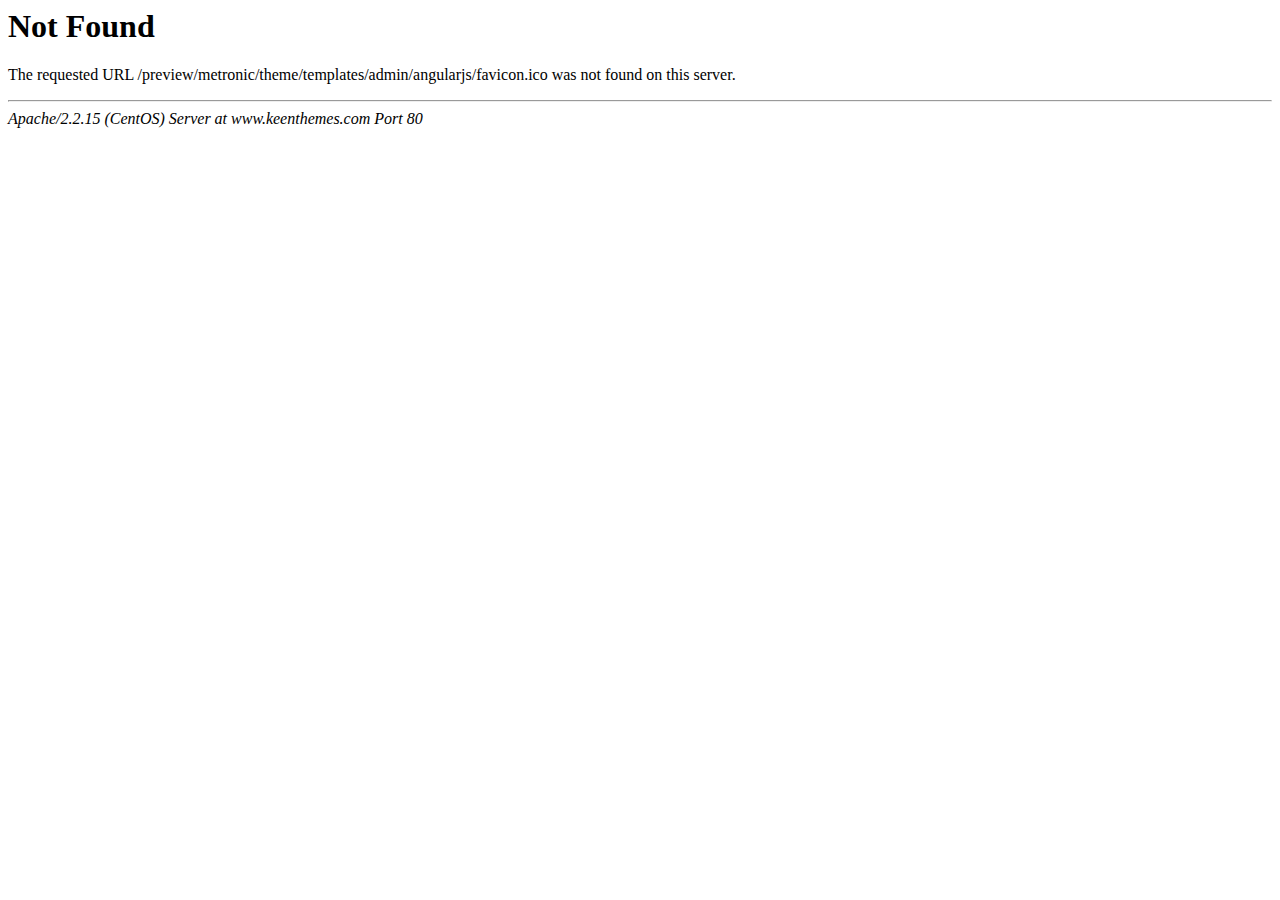
<file: AdminPanel/angularjs/favicon.html>
<!DOCTYPE HTML PUBLIC "-//IETF//DTD HTML 2.0//EN">
<html><head>
<title>404 Not Found</title>
</head><body>
<h1>Not Found</h1>
<p>The requested URL /preview/metronic/theme/templates/admin/angularjs/favicon.ico was not found on this server.</p>
<hr>
<address>Apache/2.2.15 (CentOS) Server at www.keenthemes.com Port 80</address>
</body></html>
</file>
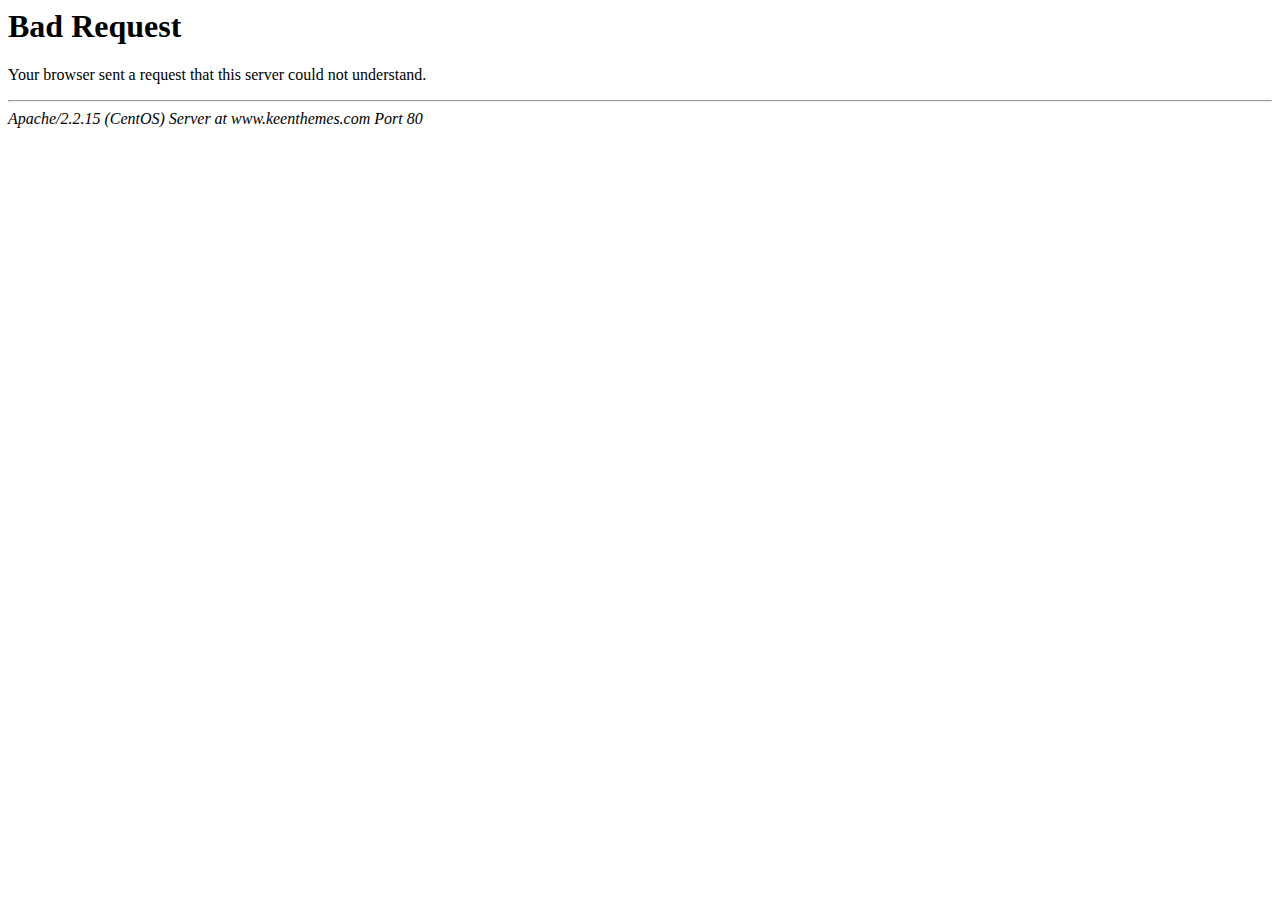
<file: AdminPanel/holder.js/100%x180.html>
<!DOCTYPE HTML PUBLIC "-//IETF//DTD HTML 2.0//EN">
<html><head>
<title>400 Bad Request</title>
</head><body>
<h1>Bad Request</h1>
<p>Your browser sent a request that this server could not understand.<br />
</p>
<hr>
<address>Apache/2.2.15 (CentOS) Server at www.keenthemes.com Port 80</address>
</body></html>
</file>
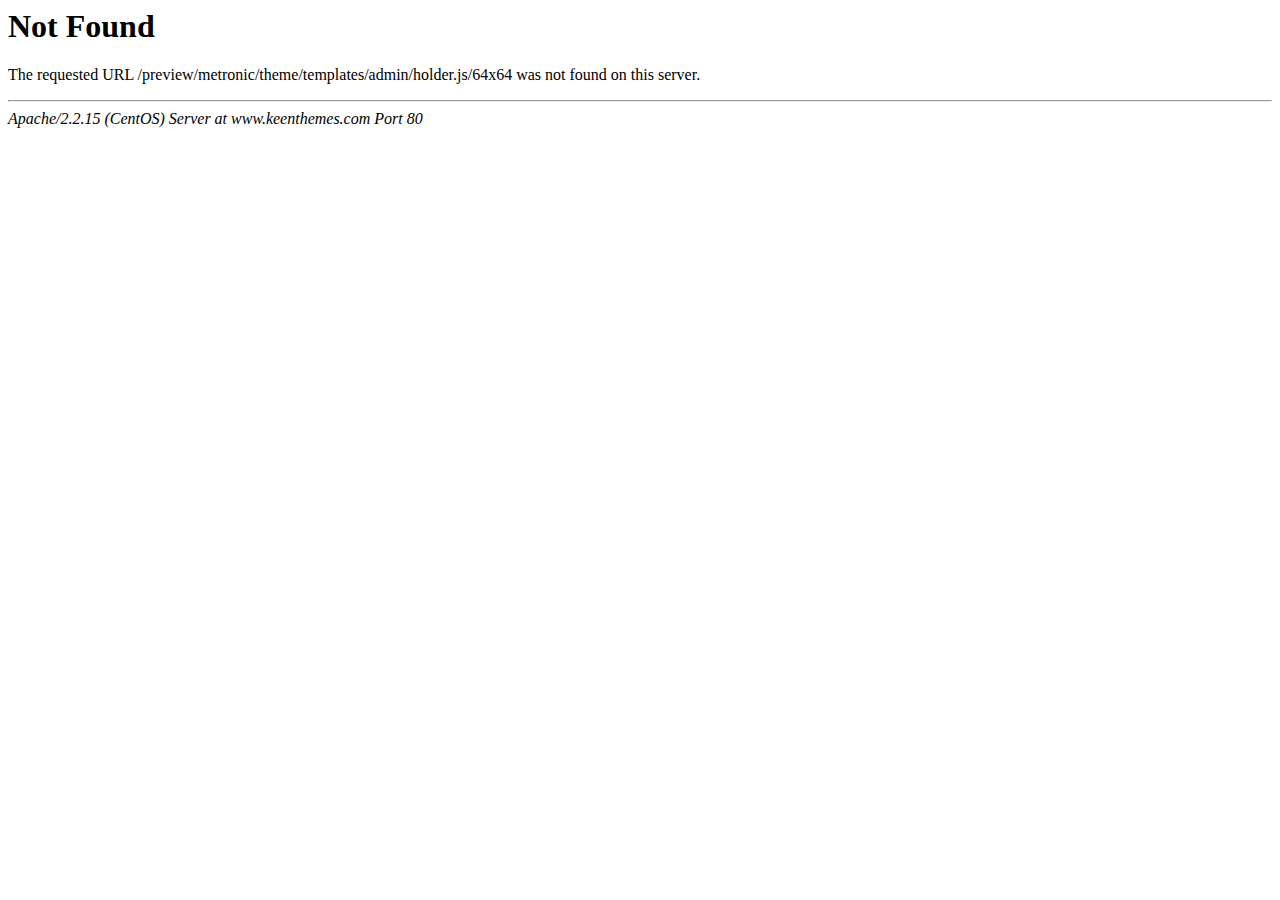
<file: AdminPanel/holder.js/64x64.html>
<!DOCTYPE HTML PUBLIC "-//IETF//DTD HTML 2.0//EN">
<html><head>
<title>404 Not Found</title>
</head><body>
<h1>Not Found</h1>
<p>The requested URL /preview/metronic/theme/templates/admin/holder.js/64x64 was not found on this server.</p>
<hr>
<address>Apache/2.2.15 (CentOS) Server at www.keenthemes.com Port 80</address>
</body></html>
</file>
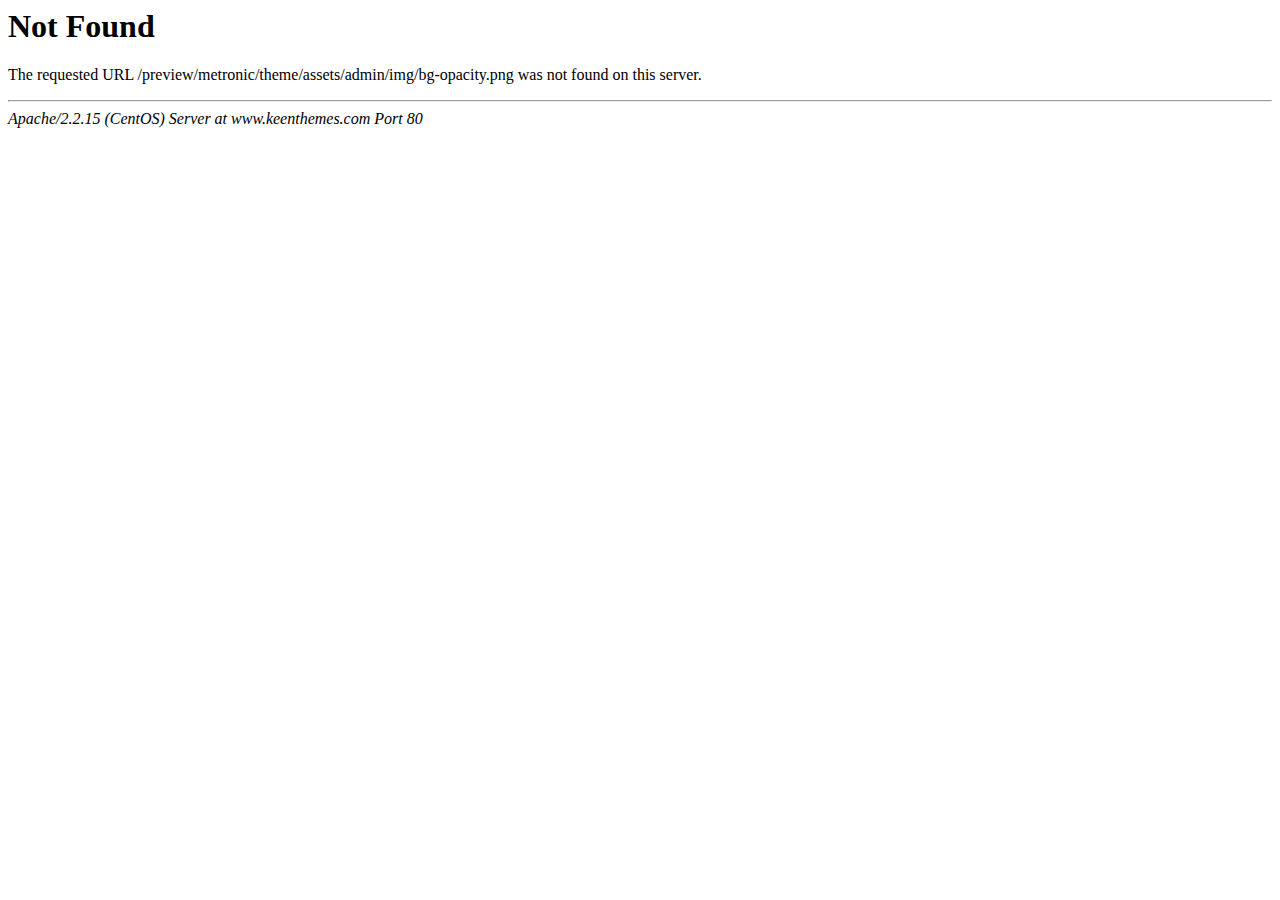
<file: AdminPanel/assets/admin/img/bg-opacity.html>
<!DOCTYPE HTML PUBLIC "-//IETF//DTD HTML 2.0//EN">
<html><head>
<title>404 Not Found</title>
</head><body>
<h1>Not Found</h1>
<p>The requested URL /preview/metronic/theme/assets/admin/img/bg-opacity.png was not found on this server.</p>
<hr>
<address>Apache/2.2.15 (CentOS) Server at www.keenthemes.com Port 80</address>
</body></html>
</file>
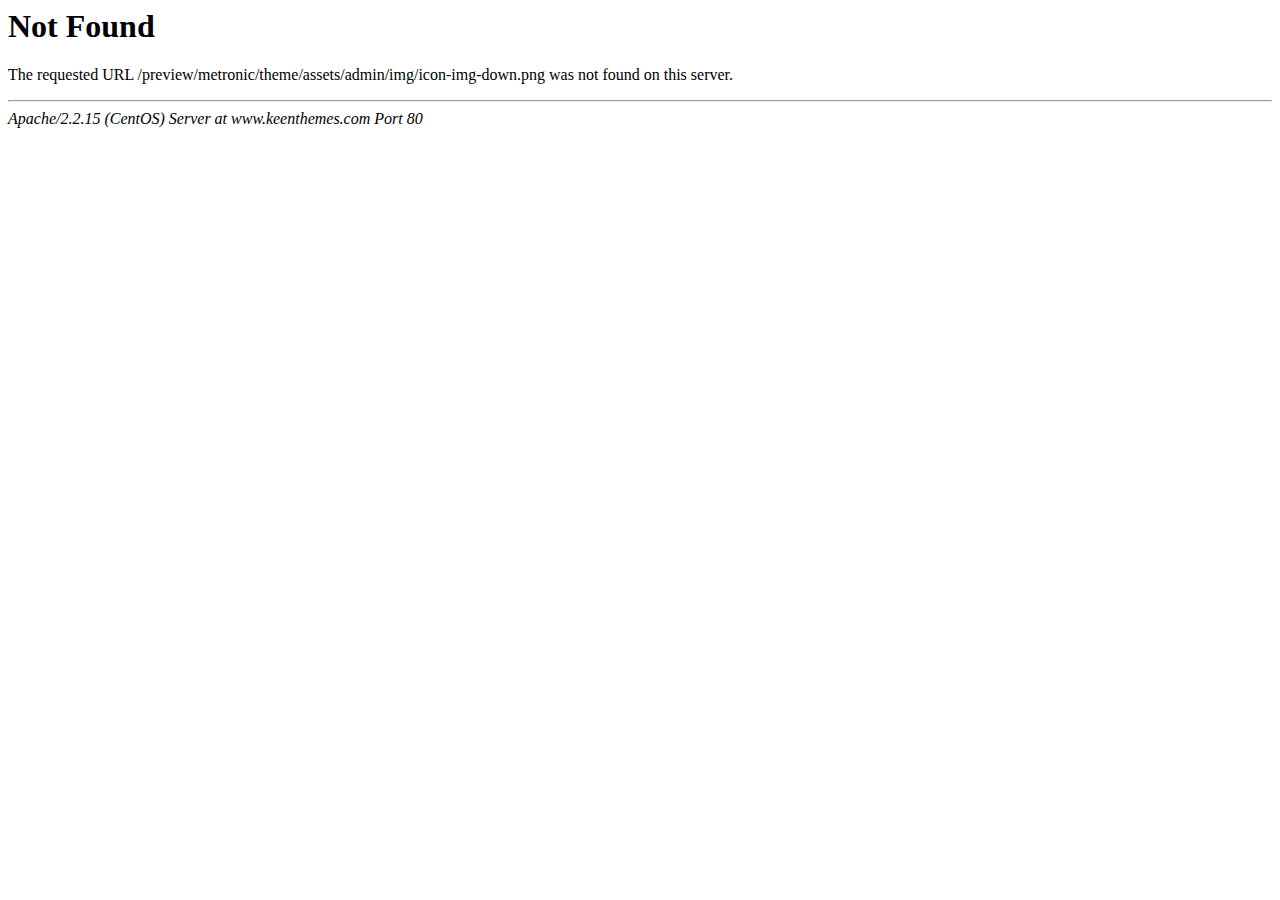
<file: AdminPanel/assets/admin/img/icon-img-down.html>
<!DOCTYPE HTML PUBLIC "-//IETF//DTD HTML 2.0//EN">
<html><head>
<title>404 Not Found</title>
</head><body>
<h1>Not Found</h1>
<p>The requested URL /preview/metronic/theme/assets/admin/img/icon-img-down.png was not found on this server.</p>
<hr>
<address>Apache/2.2.15 (CentOS) Server at www.keenthemes.com Port 80</address>
</body></html>
</file>
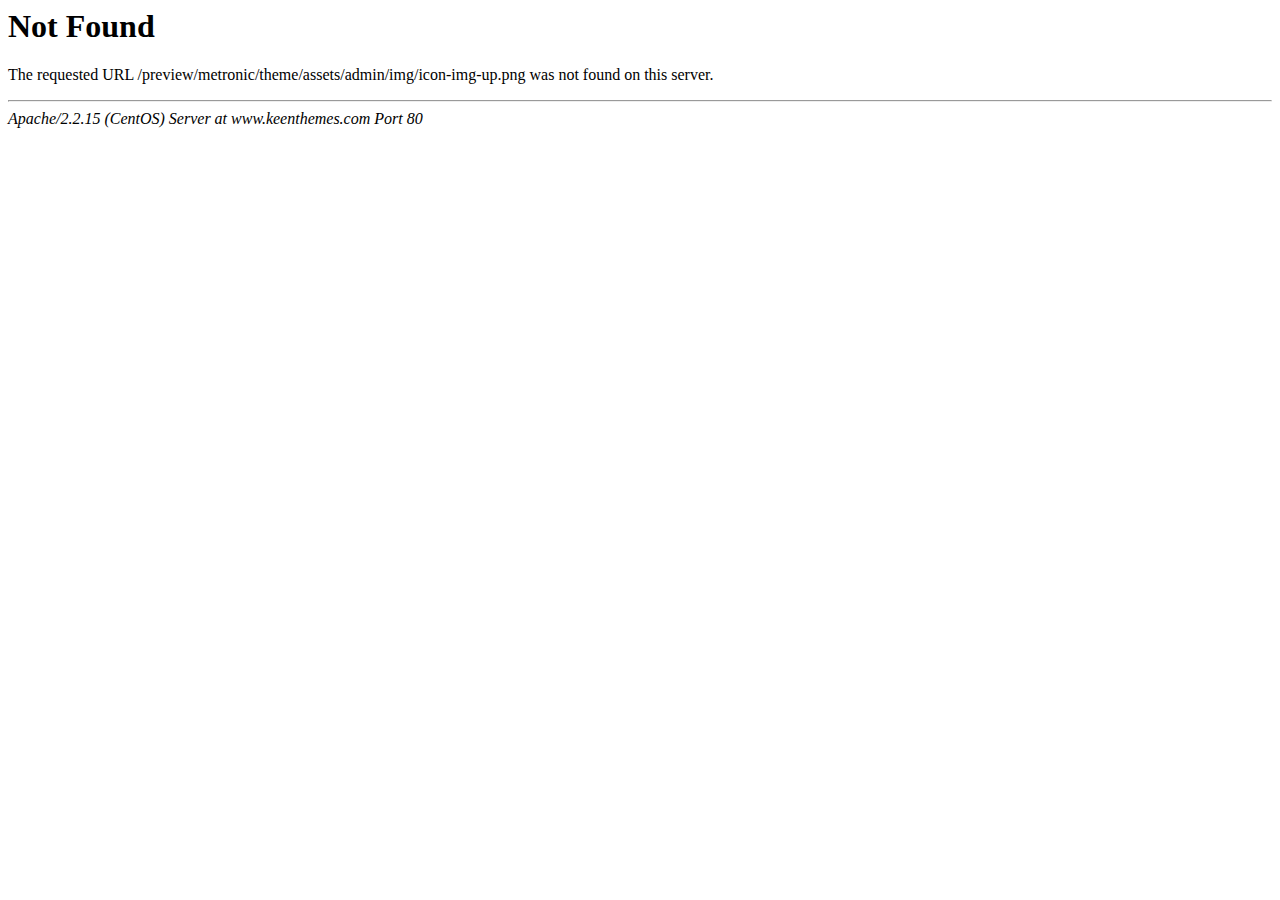
<file: AdminPanel/assets/admin/img/icon-img-up.html>
<!DOCTYPE HTML PUBLIC "-//IETF//DTD HTML 2.0//EN">
<html><head>
<title>404 Not Found</title>
</head><body>
<h1>Not Found</h1>
<p>The requested URL /preview/metronic/theme/assets/admin/img/icon-img-up.png was not found on this server.</p>
<hr>
<address>Apache/2.2.15 (CentOS) Server at www.keenthemes.com Port 80</address>
</body></html>
</file>
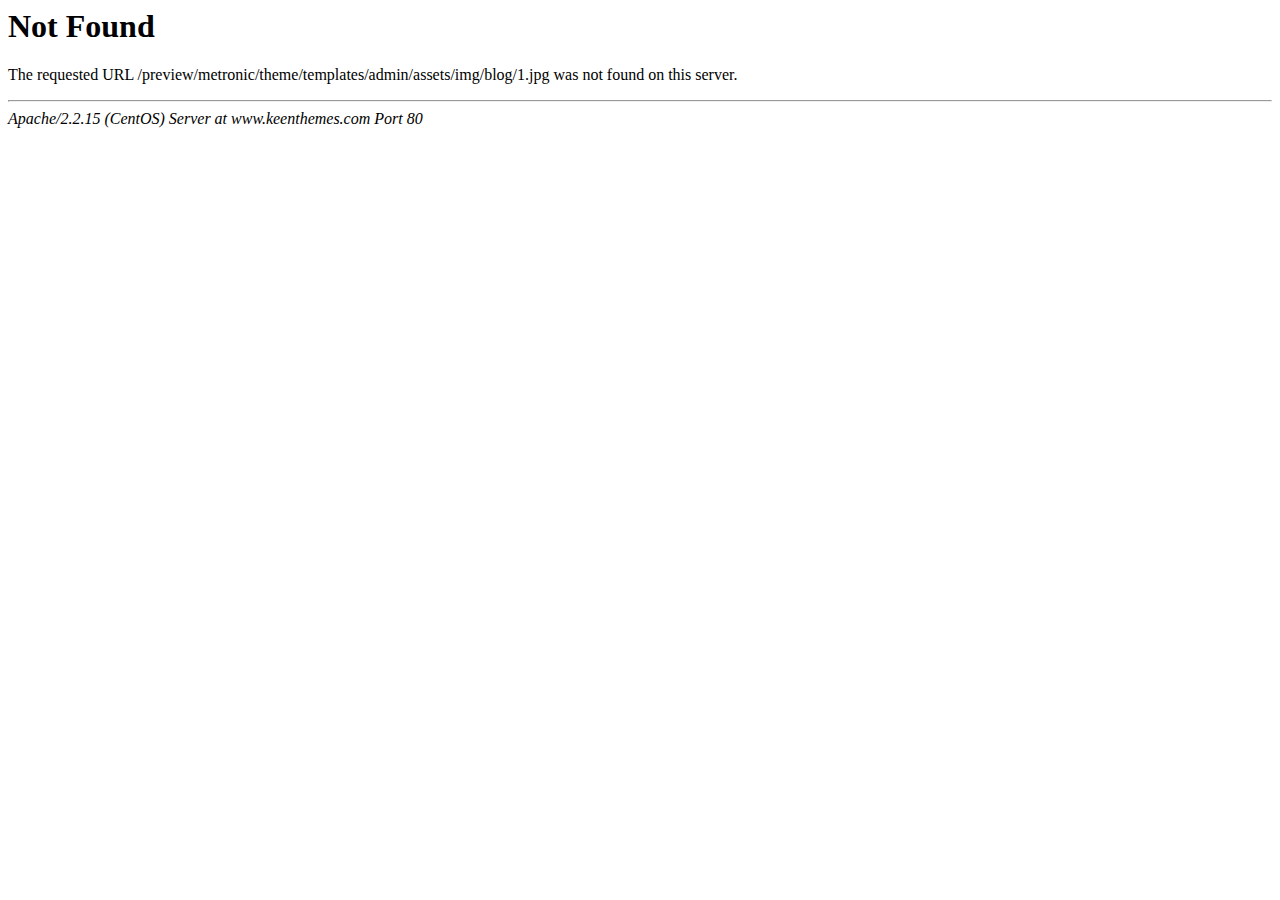
<file: AdminPanel/assets/img/blog/1.html>
<!DOCTYPE HTML PUBLIC "-//IETF//DTD HTML 2.0//EN">
<html><head>
<title>404 Not Found</title>
</head><body>
<h1>Not Found</h1>
<p>The requested URL /preview/metronic/theme/templates/admin/assets/img/blog/1.jpg was not found on this server.</p>
<hr>
<address>Apache/2.2.15 (CentOS) Server at www.keenthemes.com Port 80</address>
</body></html>
</file>
